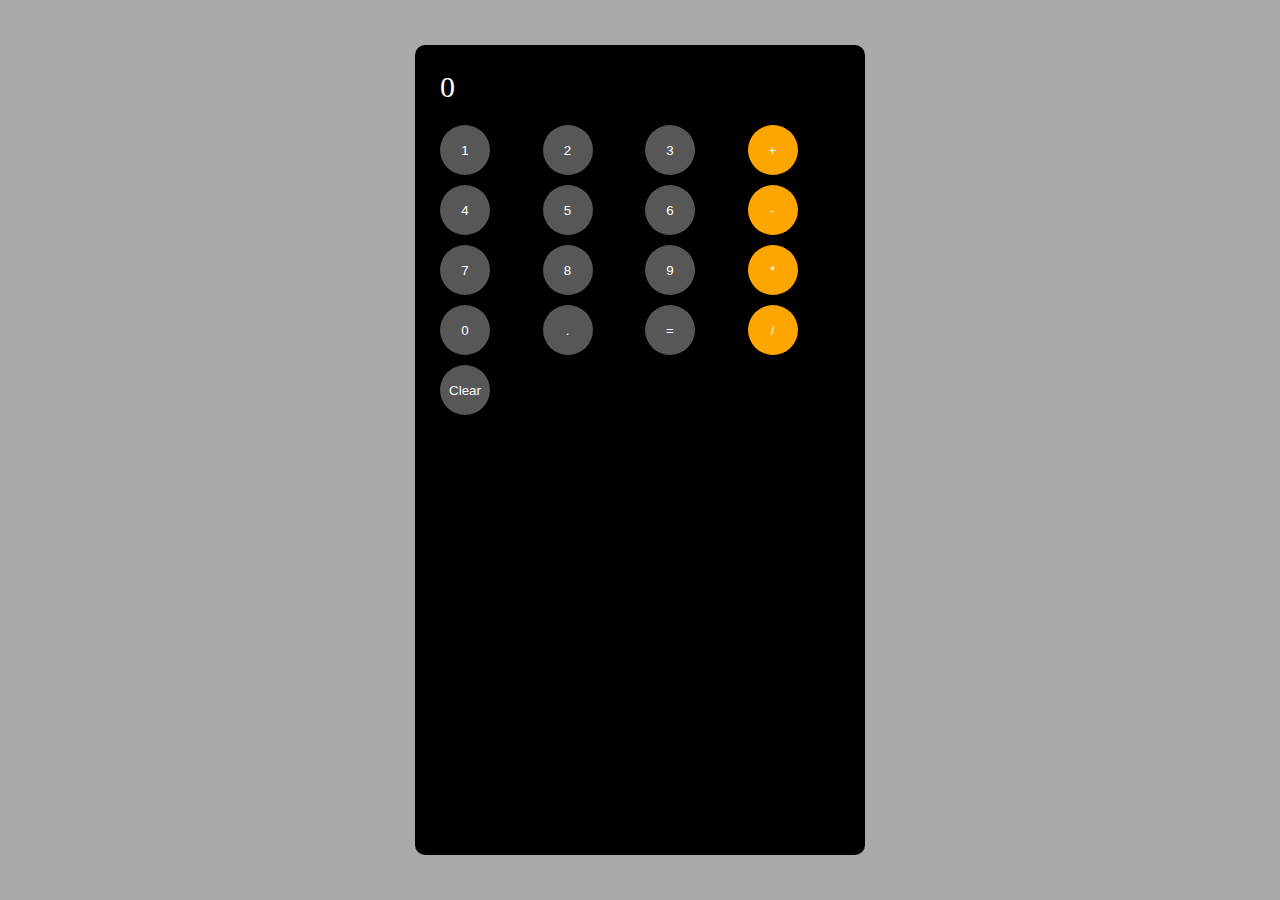
<file: calculator.html>
<!DOCTYPE html>
  <html>
    <head>
      <title>Kalkulačka</title>
      <link rel="stylesheet" href="styles/10-calculator.css">
      <!--Meta viewport nastaven pro upravení stránek pro mobilní zařízení-->
      <meta name="viewport" content="width=device-width, initial-scale=1.0">

      <!-- Favicon -->
      <link rel="apple-touch-icon" sizes="180x180" href="./icons/apple-touch-icon.png">
      <link rel="icon" type="image/png" sizes="32x32" href="./icons/favicon-32x32.png">
      <link rel="icon" type="image/png" sizes="16x16" href="./icons/favicon-16x16.png">
      <link rel="manifest" href="./site.webmanifest">

    </head>
    <body>
      <div class="container">
        <div class="calculator-frame">
          <div class="js-calculation result-line">
            <!--here will be displayed the calculation-->
          </div>
    
          <div class="main-grid">
            <button class="btn" onclick="
              calculate('1');         
             ">1</button>
    
            <button class="btn" onclick="
            calculate('2');
            ">2</button>
    
            <button class="btn" onclick="
            calculate('3');
            ">3</button>
    
            <button class="btn action" onclick="
            calculate('+');
            ">+</button>
    
            <button class="btn" onclick="
            calculate('4');
            ">4</button>
    
            <button class="btn" onclick="
            calculate('5');
            ">5</button>
    
            <button class="btn" onclick="
            calculate('6');
            ">6</button>
    
            <button class="btn action" onclick="
            calculate('-');
            ">-</button>
    
            <button class="btn" onclick="
            calculate('7');
            ">7</button>
    
            <button class="btn" onclick="
            calculate('8');
            ">8</button>
    
            <button class="btn" onclick="
            calculate('9');
            ">9</button>
    
            <button class="btn action" onclick="
            calculate('*');
            ">*</button>
    
            <button class="btn" onclick="
            calculate('0');
            ">0</button>
    
            <button class="btn" onclick="
            calculate('.');
            ">.</button>
    
            <button class="btn" onclick="
              eval(calculation);
              calculation = eval(calculation);
              localStorage.setItem('calculation', calculation);
              document.querySelector('.js-calculation')
                .innerHTML = calculation;
              console.log(calculation);
            " >=</button>
    
            <button class="btn action" onclick="
            calculate('/');
            ">/</button>
            
          </div>
          <button class="btn" onclick="
          calculation = '';
          localStorage.setItem('calculation', calculation);
          document.querySelector('.js-calculation')
              .innerHTML = '0';
          console.log('0');
        ">Clear</button>
        </div> 
      </div>
        
      
      <script src="scripts/calculator.js"></script>
    </body>
  </html>
</file>
<file: styles/10-calculator.css>
* {
  box-sizing: border-box;
}

body{
  margin: 0;
  background-color: darkgray;
  display: flex;
}

.container{
  display: flex;
  position: fixed;
  top: 0;
  bottom: 0;
  left: 0;
  right: 0;
  margin: auto;
  height: 90%;
  min-height: 600px;
  width: 60%;
  max-width: 500px;
  justify-content: center;
  align-items: center;  
}

.calculator-frame{
  background-color: rgb(0, 0, 0);
  padding: 25px;
  border-radius: 10px;
  height: 100%;
  width:90%
}
.result-line{
  border: none; 
  width: 100%; 
  height: 40px; 
  margin-bottom: 15px; 
  color: white; 
  font-size: 30px;
}
.main-grid{
  display:grid; 
  grid-template-columns: 1fr 1fr 1fr 1fr; 
  grid-column-gap: 10px; 
  grid-row-gap: 10px; 
  margin-bottom: 10px;
}
.btn{
  background-color: rgb(87, 87, 87);
  color: white;
  width: 50px;
  height: 50px;
  border: none;
  border-radius: 25px;
  
}

.action{
  background-color: orange;
}
</file>
